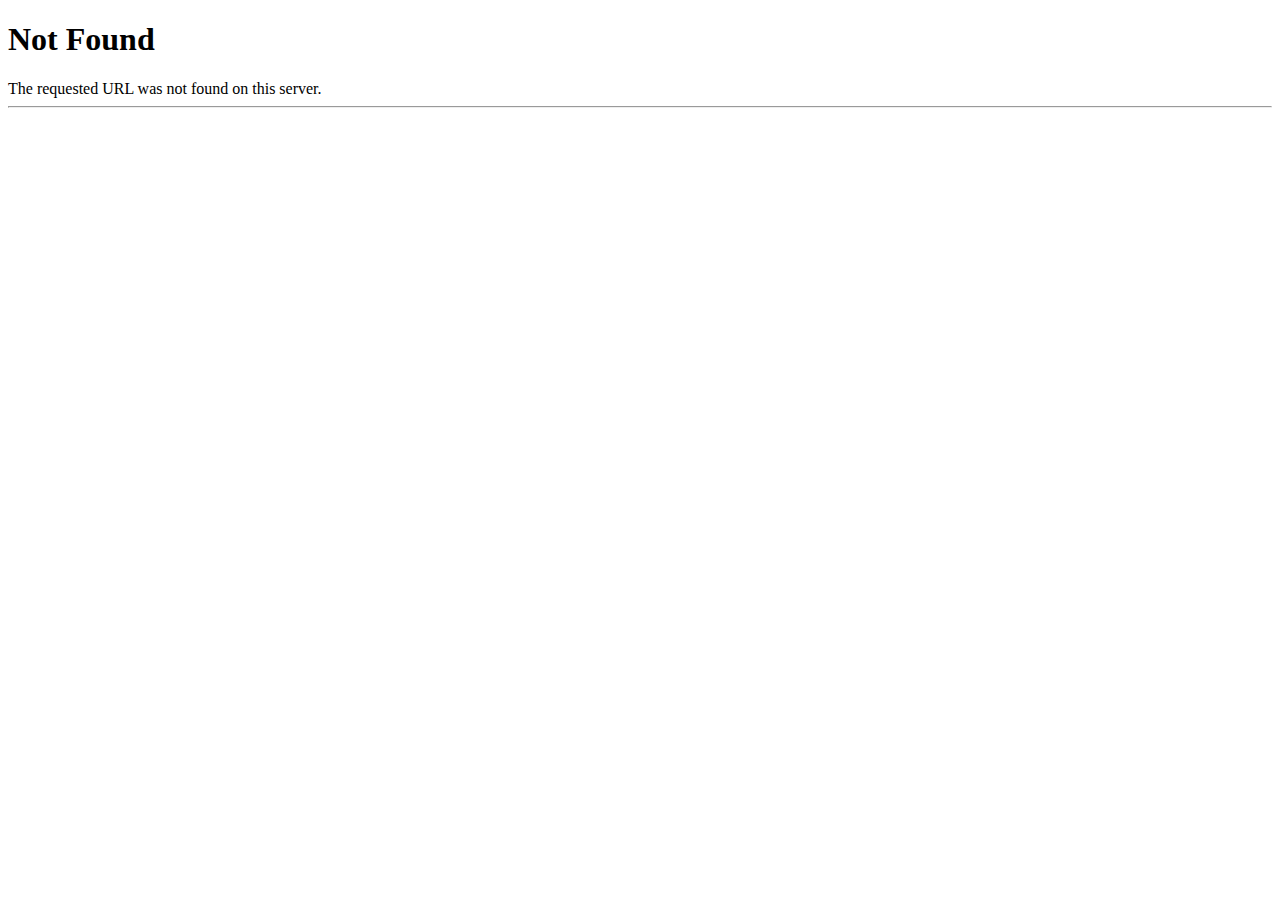
<file: includes/index.html>
<?xml version="1.0" encoding="utf-8"?>
<!DOCTYPE html PUBLIC "-//W3C//DTD XHTML 1.0 Transitional//EN"
  "DTD/xhtml1-transitional.dtd">
<html xmlns="http://www.w3.org/1999/xhtml" xml:lang="fr" lang="fr">
  <head>
    <title>404 Not Found</title>
  </head>
  <body>
    <h1>Not Found</h1>
    The requested URL was not found on this server.<br />
    <hr />
  </body>
</html>
</file>
